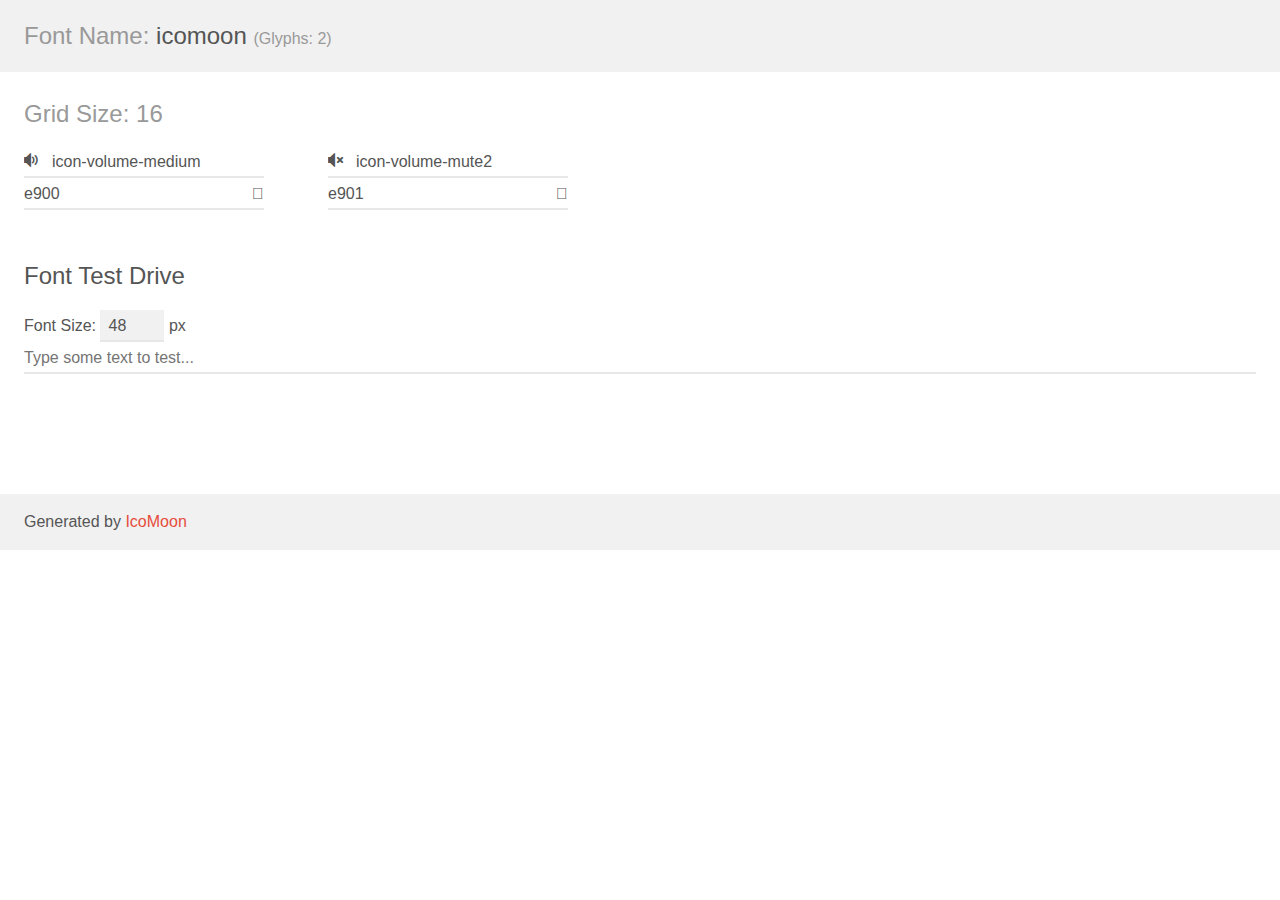
<file: img/iconos/icomoon/demo.html>
<!doctype html>
<html>
<head>
    <meta charset="utf-8">
    <title>IcoMoon Demo</title>
    <meta name="description" content="An Icon Font Generated By IcoMoon.io">
    <meta name="viewport" content="width=device-width, initial-scale=1">
    <link rel="stylesheet" href="demo-files/demo.css">
    <link rel="stylesheet" href="style.css"></head>
<body>
    <div class="bgc1 clearfix">
        <h1 class="mhmm mvm"><span class="fgc1">Font Name:</span> icomoon <small class="fgc1">(Glyphs:&nbsp;2)</small></h1>
    </div>
    <div class="clearfix mhl ptl">
        <h1 class="mvm mtn fgc1">Grid Size: 16</h1>
        <div class="glyph fs1">
            <div class="clearfix bshadow0 pbs">
                <span class="icon-volume-medium">
                
                </span>
                <span class="mls"> icon-volume-medium</span>
            </div>
            <fieldset class="fs0 size1of1 clearfix hidden-false">
                <input type="text" readonly value="e900" class="unit size1of2" />
                <input type="text" maxlength="1" readonly value="&#xe900;" class="unitRight size1of2 talign-right" />
            </fieldset>
            <div class="fs0 bshadow0 clearfix hidden-true">
                <span class="unit pvs fgc1">liga: </span>
                <input type="text" readonly value="volume-medium, volume2" class="liga unitRight" />
            </div>
        </div>
        <div class="glyph fs1">
            <div class="clearfix bshadow0 pbs">
                <span class="icon-volume-mute2">
                
                </span>
                <span class="mls"> icon-volume-mute2</span>
            </div>
            <fieldset class="fs0 size1of1 clearfix hidden-false">
                <input type="text" readonly value="e901" class="unit size1of2" />
                <input type="text" maxlength="1" readonly value="&#xe901;" class="unitRight size1of2 talign-right" />
            </fieldset>
            <div class="fs0 bshadow0 clearfix hidden-true">
                <span class="unit pvs fgc1">liga: </span>
                <input type="text" readonly value="volume-mute2, volume5" class="liga unitRight" />
            </div>
        </div>
  </div>

    <!--[if gt IE 8]><!-->
    <div class="mhl clearfix mbl">
        <h1>Font Test Drive</h1>
        <label>
            Font Size: <input id="fontSize" type="number" class="textbox0 mbm"
            min="8" value="48" />
            px
        </label>
        <input id="testText" type="text" class="phl size1of1 mvl"
        placeholder="Type some text to test..." value=""/>
        </label>
        <div id="testDrive" class="icon-">&nbsp;
        </div>
    </div>
    <!--<![endif]-->
    <div class="bgc1 clearfix">
        <p class="mhl">Generated by <a href="https://icomoon.io/app">IcoMoon</a></p>
    </div>

    <script src="demo-files/demo.js"></script>
</body>
</html>
</file>
<file: img/iconos/icomoon/demo-files/demo.css>
body {
    padding: 0;
    margin: 0;
    font-family: sans-serif;
    font-size: 1em;
    line-height: 1.5;
    color: #555;
    background: #fff;
}
h1 {
    font-size: 1.5em;
    font-weight: normal;
}
small {
    font-size: .66666667em;
}
a {
    color: #e74c3c;
    text-decoration: none;
}
a:hover, a:focus {
    box-shadow: 0 1px #e74c3c;
}
.bshadow0, input {
    box-shadow: inset 0 -2px #e7e7e7;
}
input:hover {
    box-shadow: inset 0 -2px #ccc;
}
input, fieldset {
    font-family: sans-serif;
    font-size: 1em;
    margin: 0;
    padding: 0;
    border: 0;
}
input {
    color: inherit;
    line-height: 1.5;
    height: 1.5em;
    padding: .25em 0;
}
input:focus {
    outline: none;
    box-shadow: inset 0 -2px #449fdb;
}
.glyph {
    font-size: 16px;
    width: 15em;
    padding-bottom: 1em;
    margin-right: 4em;
    margin-bottom: 1em;
    float: left;
    overflow: hidden;
}
.liga {
    width: 80%;
    width: calc(100% - 2.5em);
}
.talign-right {
    text-align: right;
}
.talign-center {
    text-align: center;
}
.bgc1 {
    background: #f1f1f1;
}
.fgc1 {
    color: #999;
}
.fgc0 {
    color: #000;
}
p {
    margin-top: 1em;
    margin-bottom: 1em;
}
.mvm {
    margin-top: .75em;
    margin-bottom: .75em;
}
.mtn {
    margin-top: 0;
}
.mtl, .mal {
    margin-top: 1.5em;
}
.mbl, .mal {
    margin-bottom: 1.5em;
}
.mal, .mhl {
    margin-left: 1.5em;
    margin-right: 1.5em;
}
.mhmm {
    margin-left: 1em;
    margin-right: 1em;
}
.mls {
    margin-left: .25em;
}
.ptl {
    padding-top: 1.5em;
}
.pbs, .pvs {
    padding-bottom: .25em;
}
.pvs, .pts {
    padding-top: .25em;
}
.unit {
    float: left;
}
.unitRight {
    float: right;
}
.size1of2 {
    width: 50%;
}
.size1of1 {
    width: 100%;
}
.clearfix:before, .clearfix:after {
    content: " ";
    display: table;
}
.clearfix:after {
    clear: both;
}
.hidden-true {
    display: none;
}
.textbox0 {
    width: 3em;
    background: #f1f1f1;
    padding: .25em .5em;
    line-height: 1.5;
    height: 1.5em;
}
#testDrive {
    display: block;
    padding-top: 24px;
    line-height: 1.5;
}
.fs0 {
    font-size: 16px;
}
.fs1 {
    font-size: 16px;
}
</file>
<file: img/iconos/icomoon/style.css>
@font-face {
    font-family: 'icomoon';
    src:    url('fonts/icomoon.eot?x4zbl');
    src:    url('fonts/icomoon.eot?x4zbl#iefix') format('embedded-opentype'),
        url('fonts/icomoon.ttf?x4zbl') format('truetype'),
        url('fonts/icomoon.woff?x4zbl') format('woff'),
        url('fonts/icomoon.svg?x4zbl#icomoon') format('svg');
    font-weight: normal;
    font-style: normal;
}

[class^="icon-"], [class*=" icon-"] {
    /* use !important to prevent issues with browser extensions that change fonts */
    font-family: 'icomoon' !important;
    speak: none;
    font-style: normal;
    font-weight: normal;
    font-variant: normal;
    text-transform: none;
    line-height: 1;

    /* Better Font Rendering =========== */
    -webkit-font-smoothing: antialiased;
    -moz-osx-font-smoothing: grayscale;
}

.icon-volume-medium:before {
    content: "\e900";
}
.icon-volume-mute2:before {
    content: "\e901";
}
</file>
